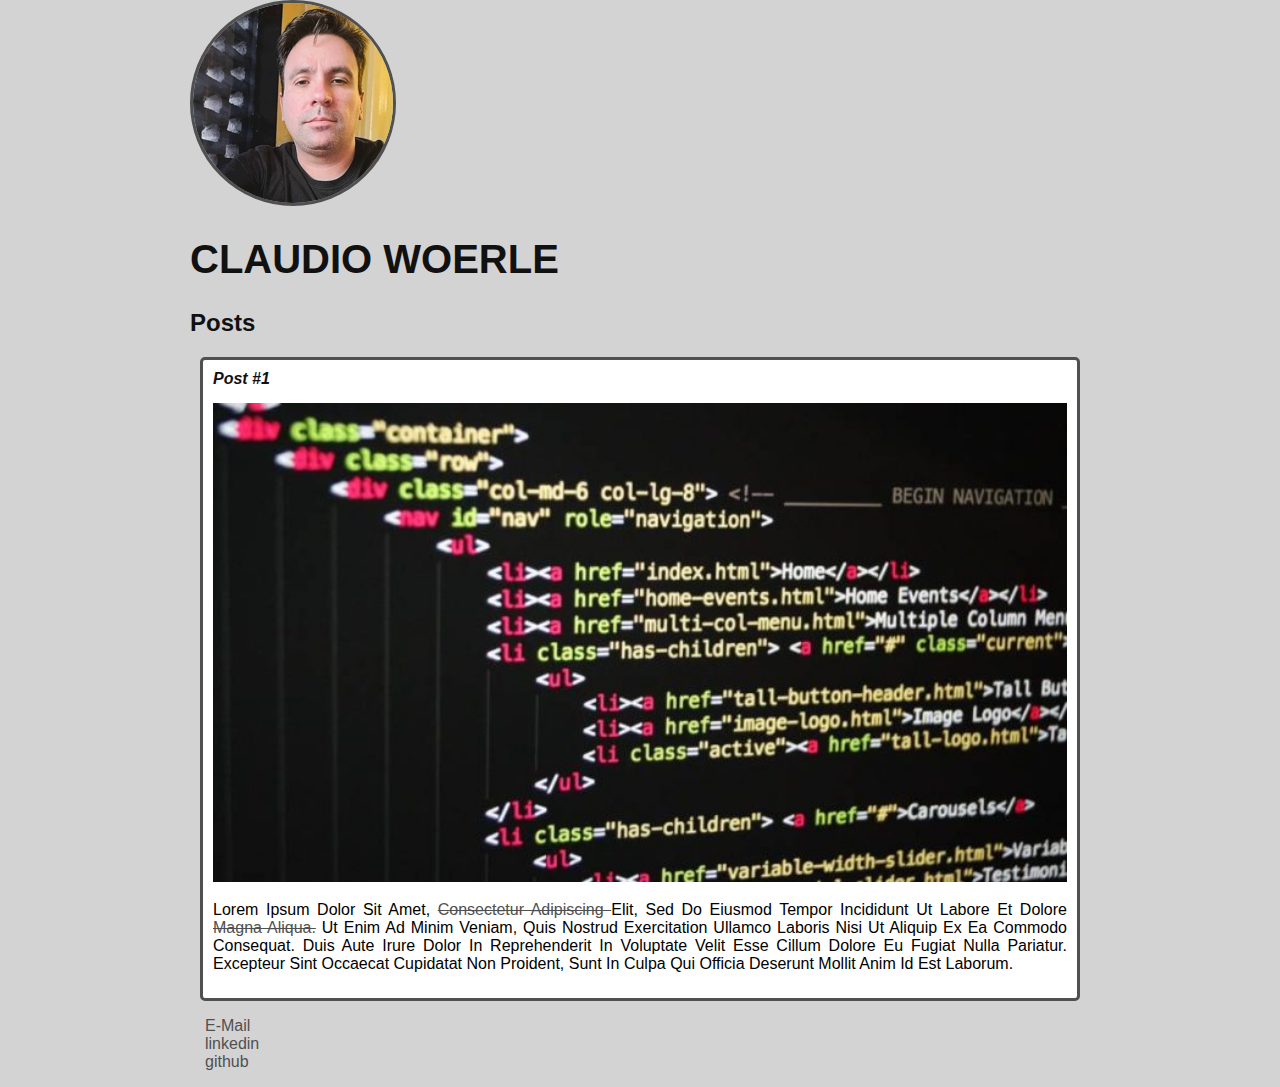
<file: introdução ao html e ccs3/index.html>
<!DOCTYPE html>
<html>
        <head>
            <meta charset="utf-8">
            <title>Claudio Woerle</title>
            <link rel="stylesheet" href="style.css">
        </head>
        <body>
            <header>
                <img src="perfil.jpg" alt="Foto rosto Claudio Woerle" class="photo">
                <h1 id="title">Claudio Woerle</h1>
            </header>
            <section>
                <header>
                    <h2 class="subtitle">Posts</h2>
                </header>
                <article class="post"> 
                <header>
                    <h3 class="post_title">Post #1</h3>
                    <img src="o_que_e_html_pixabay-700x393.jpg" alt="Editor de código html" class="post_image">
                </header>
                <p class="post_content">
                    Lorem ipsum dolor sit amet, <a href="https://www.linkedin.com/in/claudio-woerle-308132241/" target="_blank>" >consectetur adipiscing </a>  
                    elit, sed do eiusmod tempor incididunt ut labore et dolore <a href="mailto:prof.claudiow@gmail.com"
                    >magna aliqua.</a> Ut enim ad minim veniam, quis nostrud exercitation ullamco laboris nisi ut aliquip ex ea 
                    commodo consequat. Duis aute irure dolor in reprehenderit in voluptate velit esse cillum dolore eu fugiat
                     nulla pariatur. Excepteur sint occaecat cupidatat non proident, sunt in culpa qui officia deserunt mollit
                     anim id est laborum.
                </p>
            </article>
            </section>
            <footer>
                <ul class="contact_list">
                    <li>
                        <a href="mailto:prof.claudiow@gmail.com" target="_blank" >E-Mail</a>
                    </li>
                    <li>
                          <a href="https://www.linkedin.com/in/claudio-woerle-308132241/"target="_blank" >linkedin</a> 
                    </li>
                    <li>
                        <a href="https://github.com/cwoerle"target="_blank" >github</a>
                    </li>
                </ul>
            </footer>
        </body>
</html>
</file>
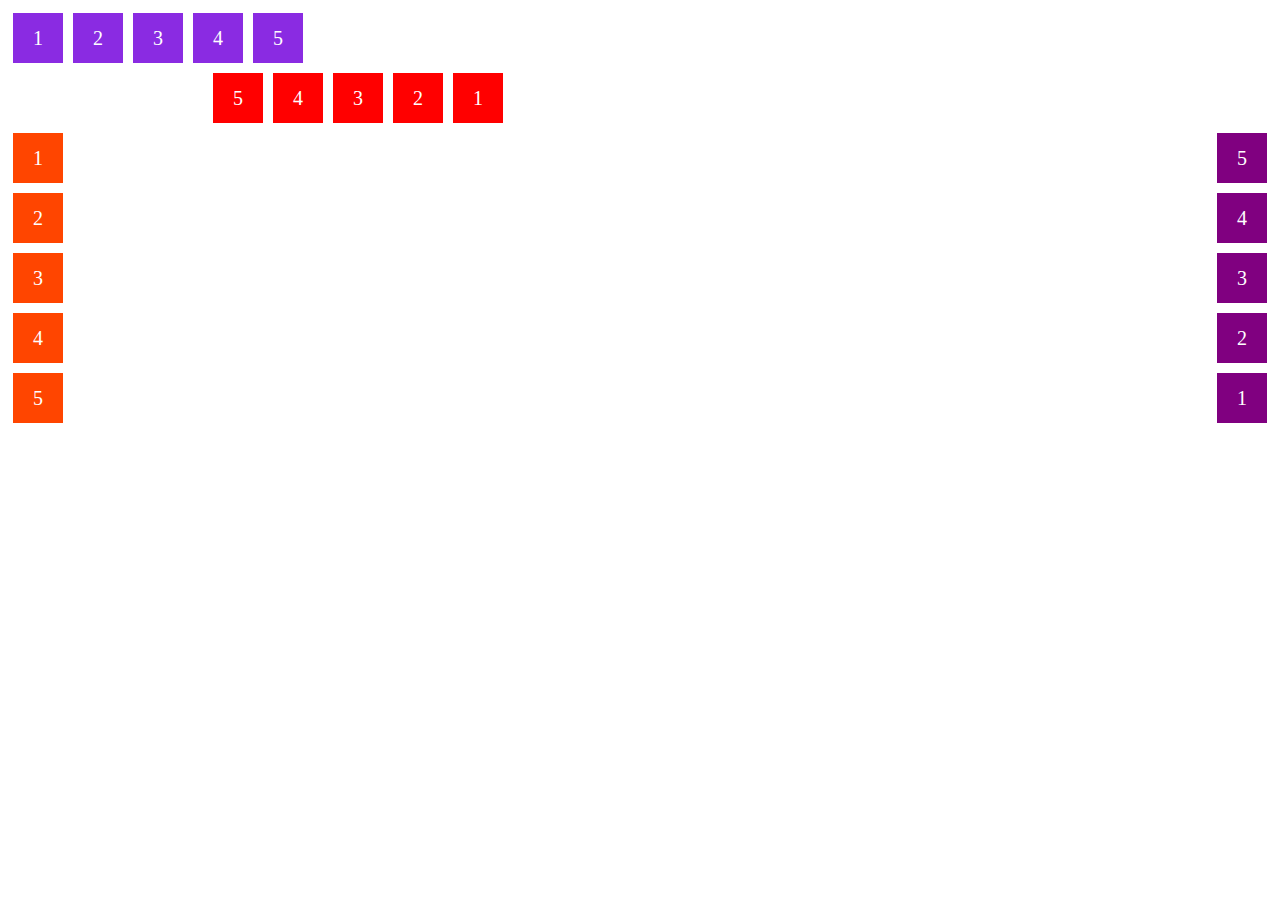
<file: Flexbox/1-flex-direction.html>
<!DOCTYPE html>
<html lang="en">
<head>
    <meta charset="UTF-8">
    <meta http-equiv="X-UA-Compatible" content="IE=edge">
    <meta name="viewport" content="width=device-width, initial-scale=1.0">
    <title>Fundamentos - Flex Direction</title>

    <style>
        .flex-container{
            margin: 0;
            padding: 0;
            display: flex;
            list-style: none;
            max-width: 500px;
        }

        .flex-item{
            background: blueviolet;
            height: 50px;
            width: 50px;
            line-height: 50px;
            font-size: 20px;
            color: white;
            text-align: center;
            margin: 5px;
        }

        .row{
            flex-direction: row;
        }
        .row-reverse{
            flex-direction: row-reverse;
          
        }

        .row-reverse li{
            background-color: red;
        }

        .column{
            float: left;
            flex-direction: column;
        }

        .column li{
            background: orangered;
        }

        .column-reverse {
            float: right;
            flex-direction: column-reverse;
        }

        .column-reverse li{
            background: purple;
        }
    </style>
</head>
<body>
    <ul class="flex-container">
        <li class="flex-item">1</li>
        <li class="flex-item">2</li>
        <li class="flex-item">3</li>
        <li class="flex-item">4</li>
        <li class="flex-item">5</li>
    </ul>

    <ul class="flex-container row-reverse">
        <li class="flex-item">1</li>
        <li class="flex-item">2</li>
        <li class="flex-item">3</li>
        <li class="flex-item">4</li>
        <li class="flex-item">5</li>
    </ul>

    <ul class="flex-container column">
        <li class="flex-item">1</li>
        <li class="flex-item">2</li>
        <li class="flex-item">3</li>
        <li class="flex-item">4</li>
        <li class="flex-item">5</li>
    </ul>

    <ul class="flex-container column-reverse">
        <li class="flex-item">1</li>
        <li class="flex-item">2</li>
        <li class="flex-item">3</li>
        <li class="flex-item">4</li>
        <li class="flex-item">5</li>
    </ul>

</body>
</html>
</file>
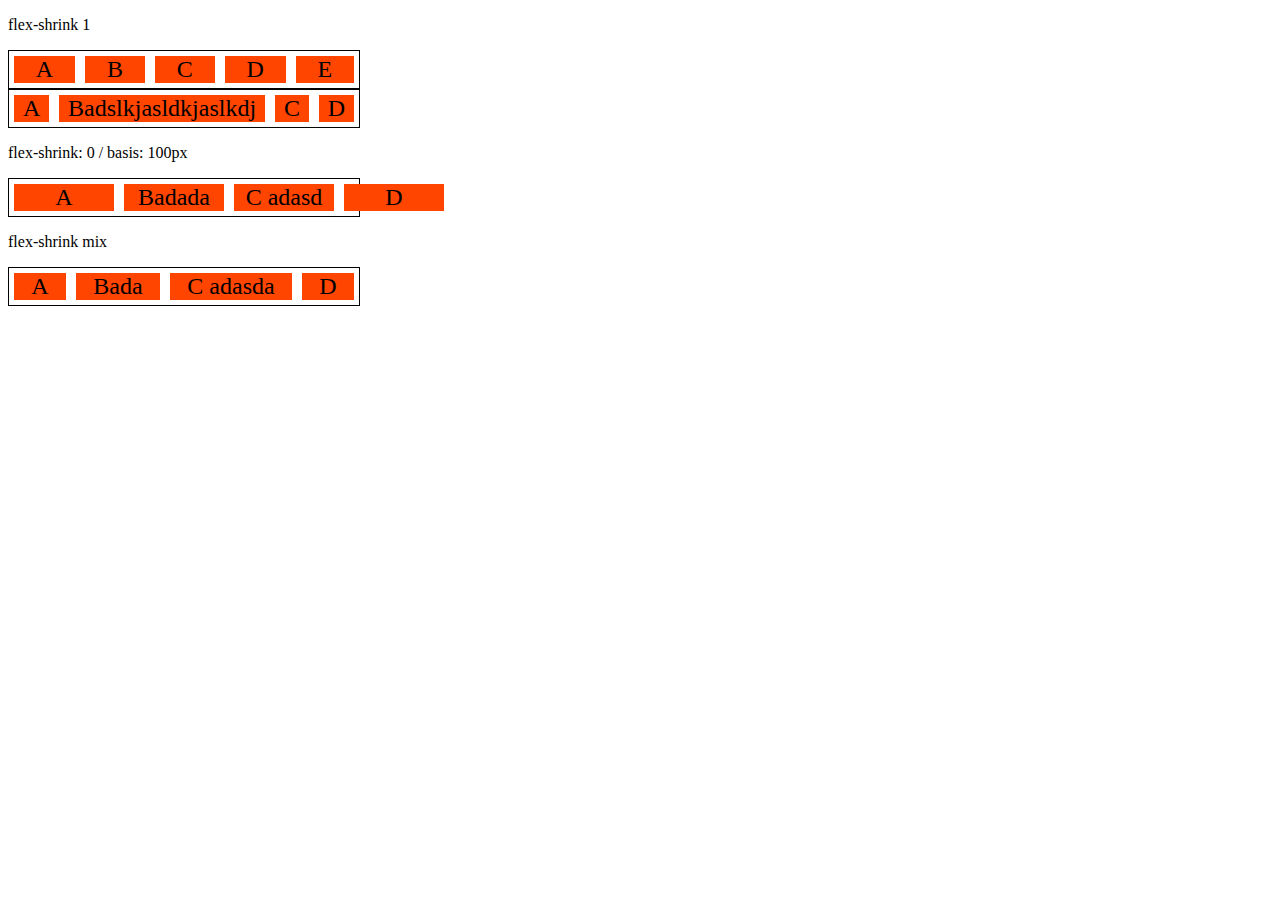
<file: Flexbox/10 - Flex-shrink.html>
<!DOCTYPE html>
<html lang="en">
<head>
    <meta charset="UTF-8">
    <meta http-equiv="X-UA-Compatible" content="IE=edge">
    <meta name="viewport" content="width=device-width, initial-scale=1.0">
    <title>Fundamentos Flex shrink</title>
<style>
    .flex-container{
        display: flex;
        border: 1px solid black;
        max-width: 350px;
    }

    .item{
        background-color: orangered;
        font-size: 24px;
        margin: 5px;
        text-align: center;

    }
    .s-0{
        flex-shrink: 0;
        flex-basis: 100px;
    }

    .S-1{
        flex-shrink: 1;

    }

    s-2{
        flex-shrink: 2;
        flex-basis: 200px;
    }
    s-3{
        flex-shrink: 3;
        flex-basis: 200px;
    }
    .fg-1{
        flex-grow: 1;

    }
</style>


</head>
<body>
    <p>flex-shrink 1</p>
    <div class="flex-container">
        <div class="item S-1 fg-1">A</div>
        <div class="item S-1 fg-1">B</div>
        <div class="item S-1 fg-1">C</div>
        <div class="item S-1 fg-1">D</div>
        <div class="item S-1 fg-1">E</div>

    </div>

     <div class="flex-container">
        <div class="item S-1 fg-1">A</div>
        <div class="item S-1 fg-1">Badslkjasldkjaslkdj </div>
        <div class="item S-1 fg-1">C</div>
        <div class="item S-1 fg-1">D</div>
     </div>

     <p>flex-shrink: 0 / basis: 100px</p>
    <div class="flex-container">
        <div class="item s-0 fg-1">A</div>
        <div class="item s-0 fg-1">Badada</div>
        <div class="item s-0 fg-1">C adasd</div>
        <div class="item s-0 fg-1">D</div>
        

    </div>

    <p>flex-shrink mix</p>
    <div class="flex-container">
        <div class="item s-1 fg-1">A</div>
        <div class="item s-2 fg-1">Bada</div>
        <div class="item s-2 fg-1">C adasda</div>
        <div class="item s-3 fg-1">D</div>
        

    </div>
 
</body>
</html>
</file>
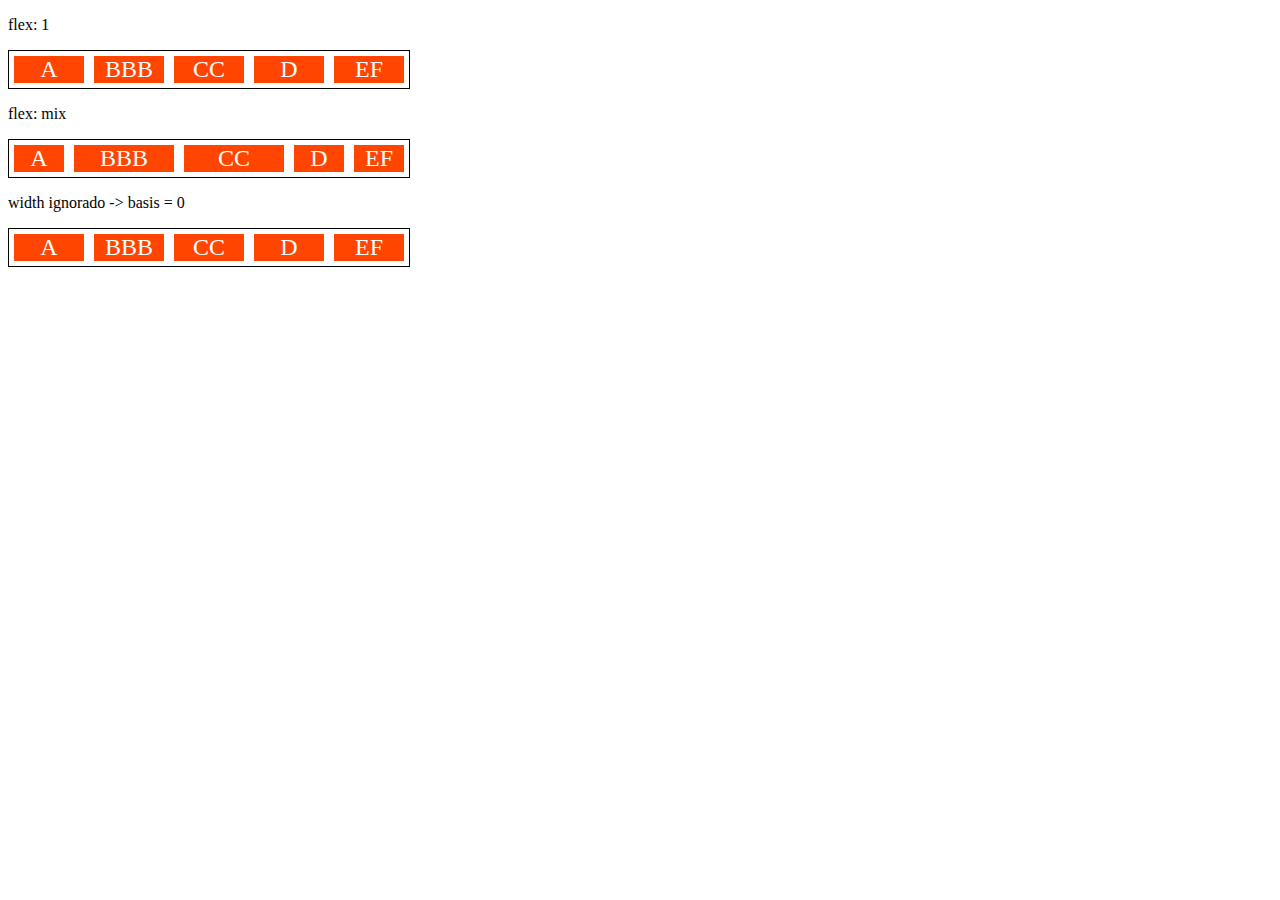
<file: Flexbox/11-flex.html>
<!DOCTYPE html>
<html lang="en">
<head>
    <meta charset="UTF-8">
    <meta http-equiv="X-UA-Compatible" content="IE=edge">
    <meta name="viewport" content="width=device-width, initial-scale=1.0">
    <title>Fundamentos - Flex </title>
</head>
<style>
     .flex-container{
        display: flex;
        border: 1px solid black;
        max-width: 400px;
        margin-bottom: 10px;
    }

    .item{
        background-color: orangered;
        font-size: 24px;
        margin: 5px;
        text-align: center;
        color: white;
    }

    .flex-1{
        flex: 1; /*grow = 1, shrink = 1, basis = 0 */
    }

    .flex-2{
        flex: 2; /*grow = 2, shrink = 1, basis = 0 */
    }

    .largura{
        width: 200px;
        min-width: none;
    }
</style>
<body>
    <p>flex: 1</p>
    <div class="flex-container">
        <div class="item flex-1">A</div>
        <div class="item flex-1">BBB</div>
        <div class="item flex-1">CC</div>
        <div class="item flex-1">D</div>
        <div class="item flex-1">EF</div>
    </div>

    <p>flex: mix</p>
    <div class="flex-container">
        <div class="item flex-1">A</div>
        <div class="item flex-2">BBB</div>
        <div class="item flex-2">CC</div>
        <div class="item flex-1">D</div>
        <div class="item flex-1">EF</div>
    </div>

    <p>width ignorado -> basis = 0</p>
    <div class="flex-container">
        <div class="item flex-1 largura">A</div>
        <div class="item flex-1 largura" >BBB</div>
        <div class="item flex-1 largura">CC</div>
        <div class="item flex-1 largura">D</div>
        <div class="item flex-1 largura">EF</div>
    </div>
</body>
</html>
</file>
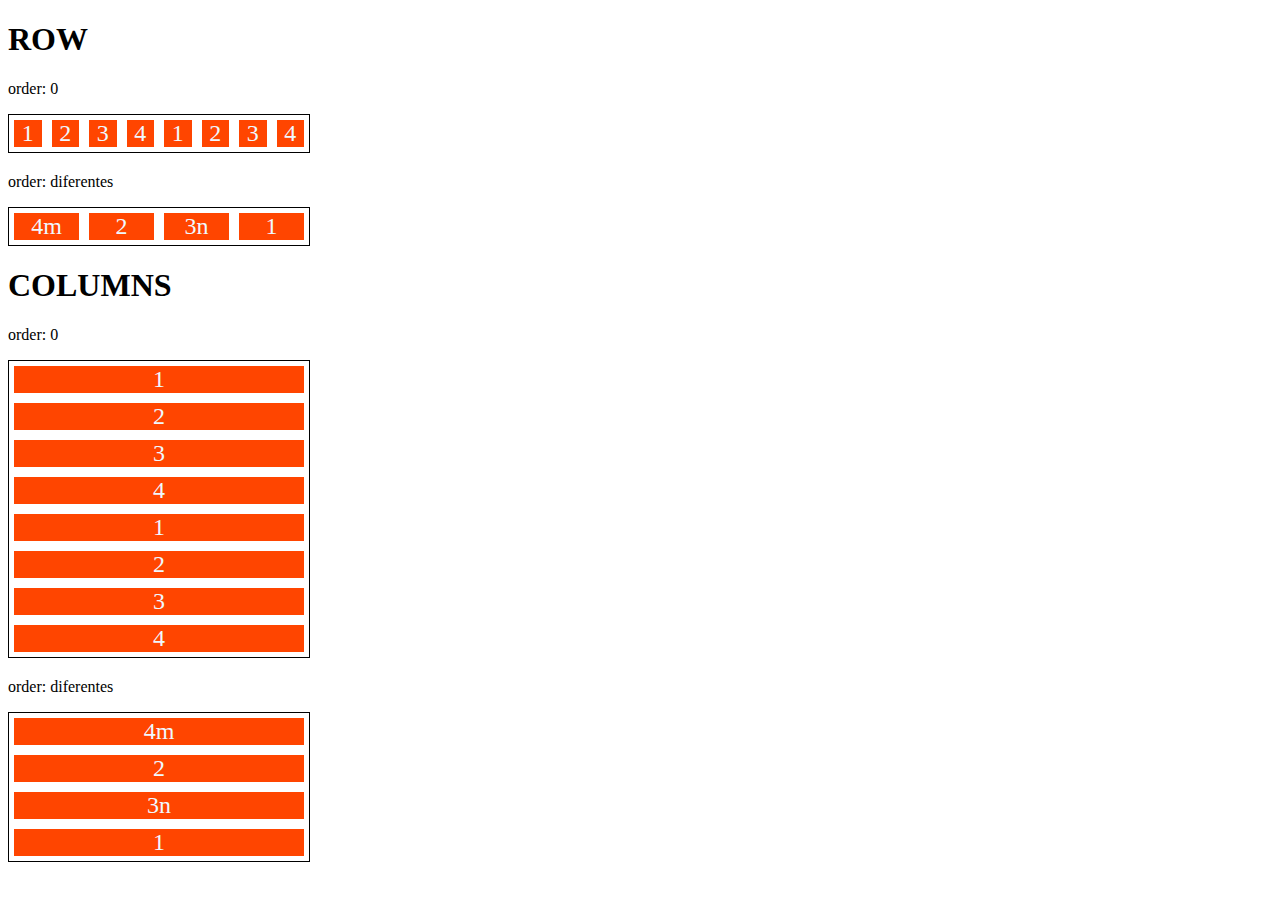
<file: Flexbox/12-order.html>
<!DOCTYPE html>
<html lang="en">
<head>
    <meta charset="UTF-8">
    <meta http-equiv="X-UA-Compatible" content="IE=edge">
    <meta name="viewport" content="width=device-width, initial-scale=1.0">
    <title>Fundamentos Order</title>

    <style>
         .flex-container{
        display: flex;
        border: 1px solid black;
        max-width: 300px;
        margin-bottom: 20px;
    }

    .item{
        flex: 1;
        background-color: orangered;
        font-size: 24px;
        margin: 5px;
        text-align: center;
        color: aliceblue;
        order: 0;
    }
    .o1{
        order: 1;
    }
    .o2{
        order: 2;
    }
    .o3{
        order: 3;
    }

    .o4{
        order: 4;
    }

    .direction{
        flex-direction: column;
    }
    </style>
</head>
<body>
    <H1>ROW</H1>
    <p>order: 0</p>
    <div class="flex-container">
        <div class="item">1</div>
        <div class="item">2</div>
        <div class="item">3</div>
        <div class="item">4</div>
        <div class="item">1</div>
        <div class="item">2</div>
        <div class="item">3</div>
        <div class="item">4</div>
        </div>

        <p>order: diferentes</p>
    <div class="flex-container">
        <div class="item o4">1</div>
        <div class="item o2">2</div>
        <div class="item o3">3n</div>
        <div class="item o1">4m</div>
        </div>
<h1>COLUMNS</h1>
        <p>order: 0</p>
        <div class="flex-container direction">
            <div class="item">1</div>
            <div class="item">2</div>
            <div class="item">3</div>
            <div class="item">4</div>
            <div class="item">1</div>
            <div class="item">2</div>
            <div class="item">3</div>
            <div class="item">4</div>
            </div>
    
            <p>order: diferentes</p>
        <div class="flex-container direction">
            <div class="item o4">1</div>
            <div class="item o2">2</div>
            <div class="item o3">3n</div>
            <div class="item o1">4m</div>
            </div>
</body>
</html>
</file>
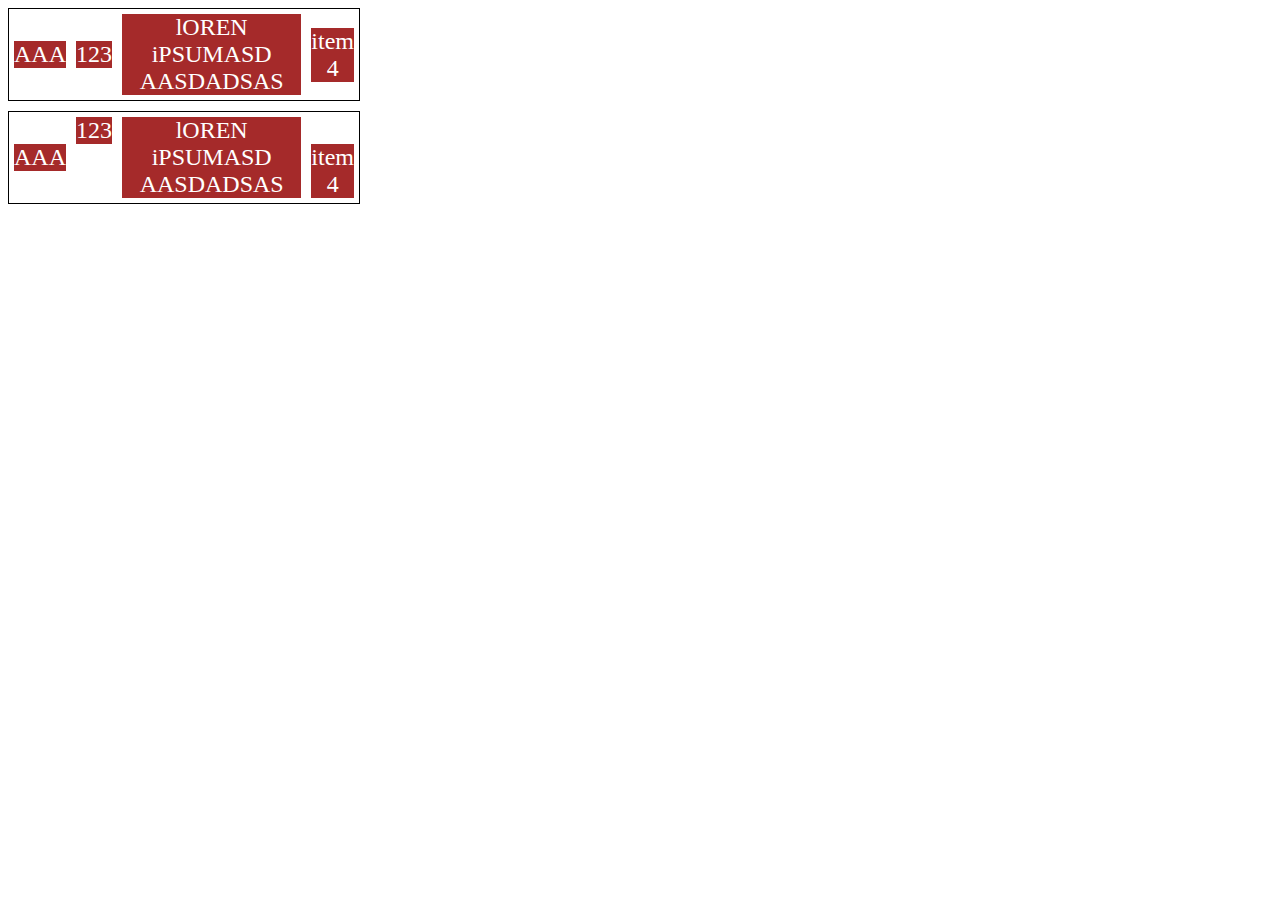
<file: Flexbox/13-align-self.html>
<!DOCTYPE html>
<html lang="en">
<head>
    <meta charset="UTF-8">
    <meta http-equiv="X-UA-Compatible" content="IE=edge">
    <meta name="viewport" content="width=device-width, initial-scale=1.0">
    <title>Fundamentos Align-self</title>

    <style>
        .flex-container{
            max-width: 350px;
            border: 1px solid black;
            margin-bottom: 10px;
            display: flex;
            /* align-items: center ; */
        }

        .align-container{
            align-items: center;
        }
        .item{
            background-color: brown;
            color: white;
            font-size: 24px;
            text-align: center;
            margin: 5px;
        }

        .center{
            align-self: center;
                }
        .start{
            align-self: flex-start;

        }
        .end{
            align-self: flex-end;
                }
        .baseline{
            align-self: baseline;

        }
        .stretch{
            align-self: stretch;

        }
        .auto{
            align-self: auto;
        }
    </style>
</head>
<body>
    <section class="flex-container align-container">
    <div class="item auto">AAA</div>
    <div class="item auto">123</div>
    <div class="item auto">lOREN iPSUMASD AASDADSAS </div>
    <div class="item auto">item 4</div>
</section>
<section class="flex-container">
    <div class="item center">AAA</div>
    <div class="item start">123</div>
    <div class="item stretch">lOREN iPSUMASD AASDADSAS </div>
    <div class="item end">item 4</div>
</section>
</body>
</html>
</file>
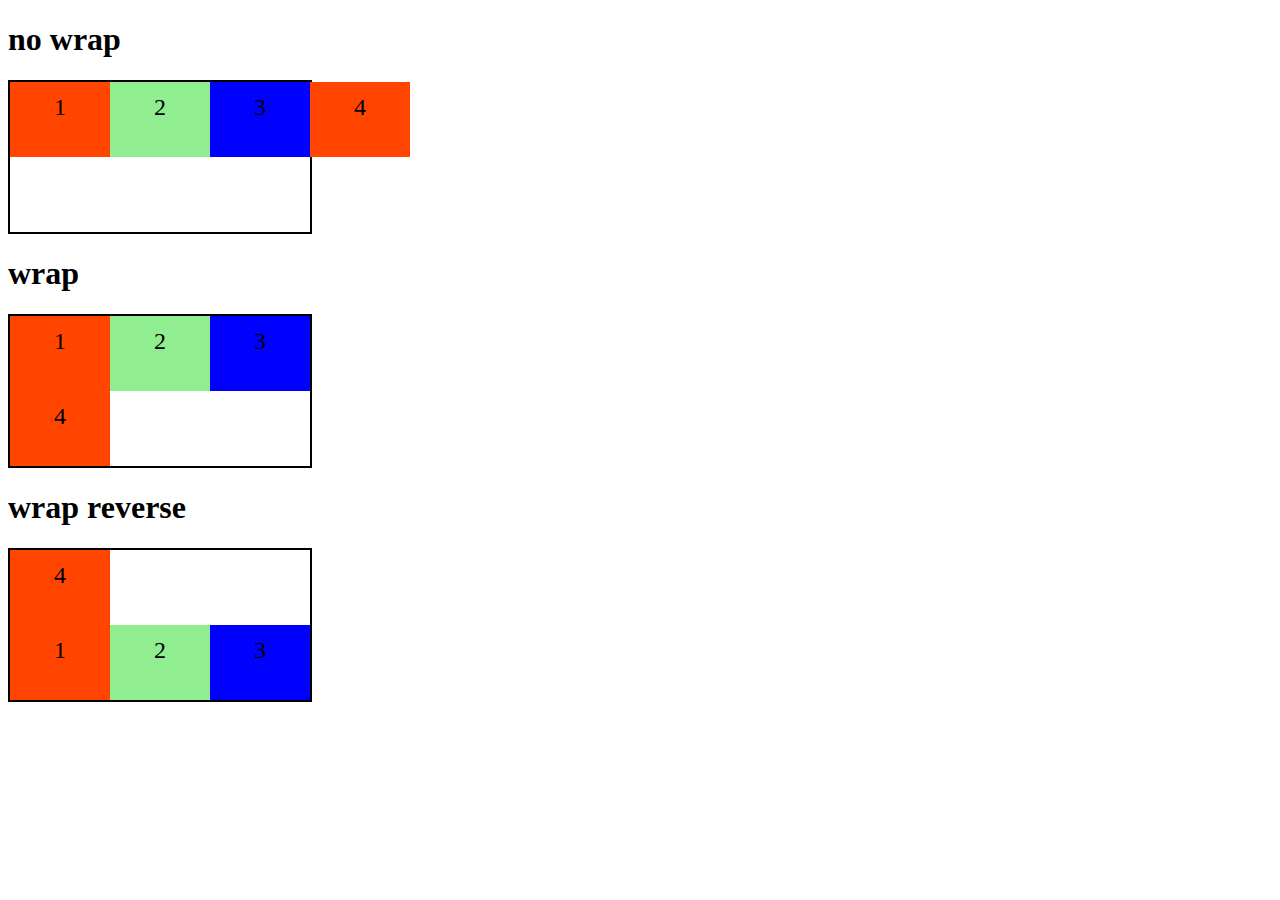
<file: Flexbox/2-flex-wrap.html>
<!DOCTYPE html>
<html lang="en">
<head>
    <meta charset="UTF-8">
    <meta http-equiv="X-UA-Compatible" content="IE=edge">
    <meta name="viewport" content="width=device-width, initial-scale=1.0">
    <title>Fundamentos - flex wrap</title>

<style>
    .flex-container{
        display: flex;
        height: 150px;
       border: 2px solid black;
        max-width: 300px;
    }
    .item{
        font-size: 24px;
        height: 50%;
        text-align: center;
        min-width: 100px;
        line-height: 50px;
    }
    .nowrap{
        flex-wrap: nowrap;
    }

.blue{
    background: blue;

}
.green{
    background: lightgreen;
}
.orange{
    background: orangered;
}

.wrap{
    flex-wrap: wrap;
}

.wrap-reverse{
    flex-wrap: wrap-reverse;
}
</style>


</head>
<body>
    <h1>no wrap</h1>

    <div class="flex-container nowrap">
        <div class="item orange">1</div>
        <div class="item green">2</div>
        <div class="item blue">3</div>
        <div class="item orange">4</div>


    </div>

    <h1>wrap</h1>

    <div class="flex-container wrap">
        <div class="item orange">1</div>
        <div class="item green">2</div>
        <div class="item blue">3</div>
        <div class="item orange">4</div>


    </div>

    <h1>wrap reverse</h1>

    <div class="flex-container wrap-reverse">
        <div class="item orange">1</div>
        <div class="item green">2</div>
        <div class="item blue">3</div>
        <div class="item orange">4</div>


    </div>

</body>
</html>
</file>
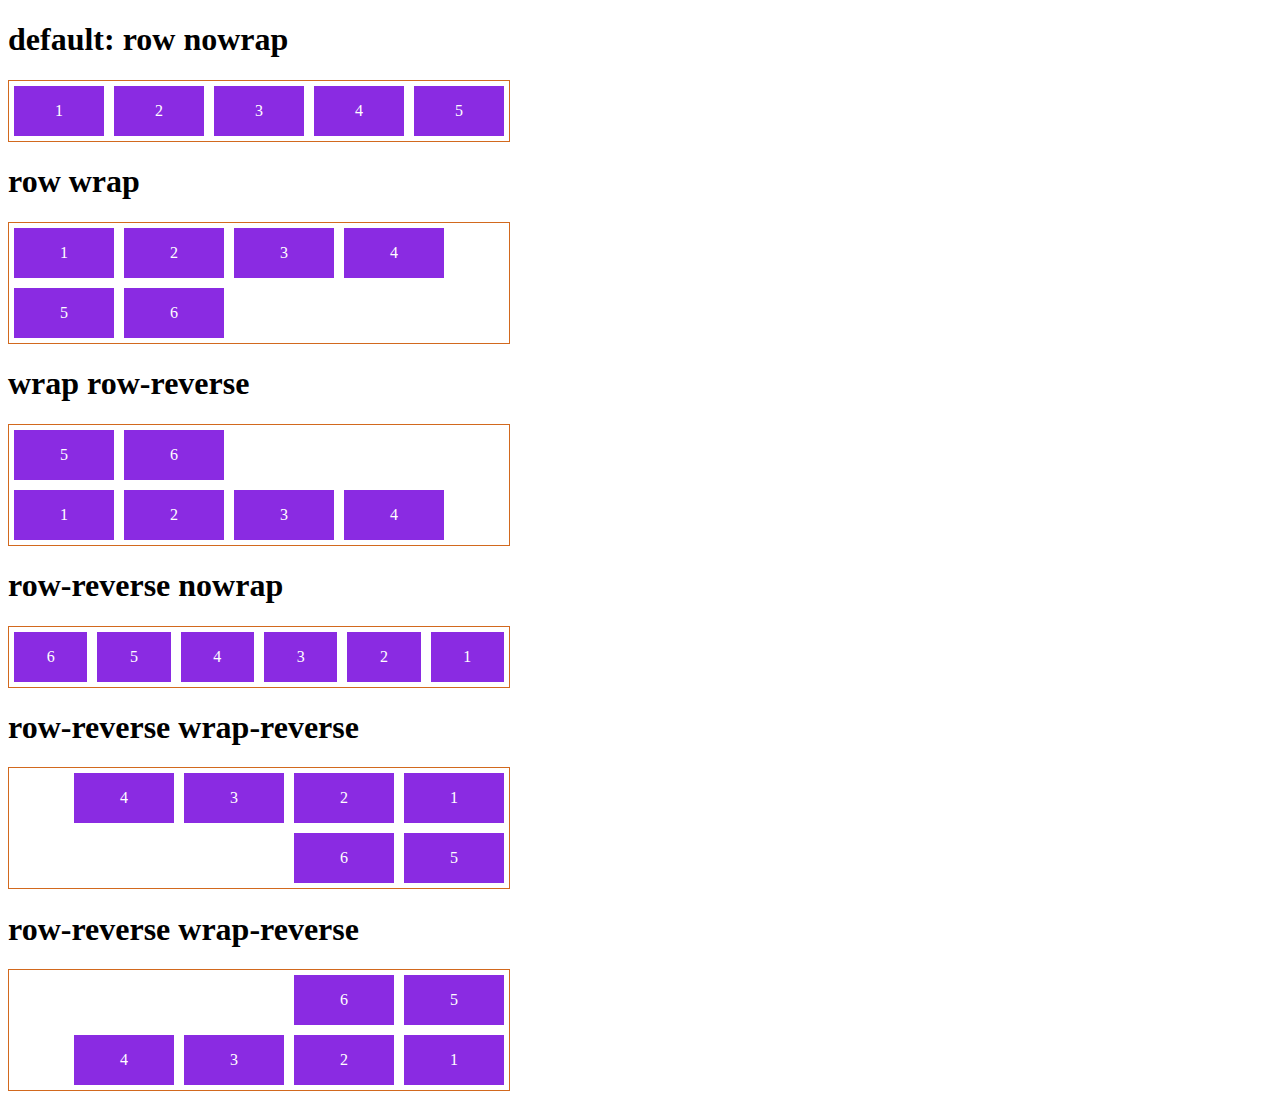
<file: Flexbox/3-flex-flow.html>
<!DOCTYPE html>
<html lang="en">
<head>
    <meta charset="UTF-8">
    <meta http-equiv="X-UA-Compatible" content="IE=edge">
    <meta name="viewport" content="width=device-width, initial-scale=1.0">
    <title>flex Flow aula 3</title>
<style>
.flex-container{
    display: flex;
    flex-flow: row nowrap;
    border: 1px solid chocolate;
    max-width: 500px;
    margin-bottom: 10px;
    max-height: 200px;
}

.item{
    background-color: blueviolet;
    margin: 5px;
    color: white;
    text-align: center;
    width: 100px;
    height: 50px;
    line-height: 50px;
}

.default{
   flex-flow: row nowrap; <!-- mantém os itens em uma mesma linha ajustando ao container-->
}

.wrap{
    flex-flow: row wrap; <!-- wrap quebra em linhas os itens do container-->
}

.wrap-reverse{
    flex-flow: row wrap-reverse; <!-- Quebra em linhas ajustando em ordem inversa -->
}

.r-nowrap{
    flex-flow: row-reverse nowrap; <!-- ordem inversa alinhado a direita na mesma linha-->
}

.r-wrap{
    flex-flow: row-reverse wrap; <!-- alinhado a direita em ordem da direita para esquerda e de cima para baixo-->
}

.rr-wrap{
    flex-flow: row-reverse wrap-reverse; <!-- alinhado a direita em ordem da direita para esquerda e debaixo para cima-->
}


</style>
</head>
<body>
    <h1>default: row nowrap</h1>

    <div class="flex-container default">
        <div class="item">1</div>
        <div class="item">2</div>
        <div class="item">3</div>
        <div class="item">4</div>
        <div class="item">5</div>

    </div>    

    <h1> row wrap</h1>

    <div class="flex-container wrap">
        <div class="item">1</div>
        <div class="item">2</div>
        <div class="item">3</div>
        <div class="item">4</div>
        <div class="item">5</div>
        <div class="item">6</div>

    </div>    

    <h1>wrap row-reverse</h1>

    <div class="flex-container column wrap-reverse">
        <div class="item">1</div>
        <div class="item">2</div>
        <div class="item">3</div>
        <div class="item">4</div>
        <div class="item">5</div>
        <div class="item">6</div>

    </div>  

    <h1> row-reverse nowrap</h1>
    <div class="flex-container r-nowrap">
        <div class="item">1</div>
        <div class="item">2</div>
        <div class="item">3</div>
        <div class="item">4</div>
        <div class="item">5</div>
        <div class="item">6</div>

    </div>  

    <h1> row-reverse wrap-reverse</h1>
    <div class="flex-container r-wrap">
        <div class="item">1</div>
        <div class="item">2</div>
        <div class="item">3</div>
        <div class="item">4</div>
        <div class="item">5</div>
        <div class="item">6</div>

    </div>  

    <h1> row-reverse wrap-reverse</h1>
    <div class="flex-container rr-wrap">
        <div class="item">1</div>
        <div class="item">2</div>
        <div class="item">3</div>
        <div class="item">4</div>
        <div class="item">5</div>
        <div class="item">6</div>

    </div>  

 
</body>
</html>
</file>
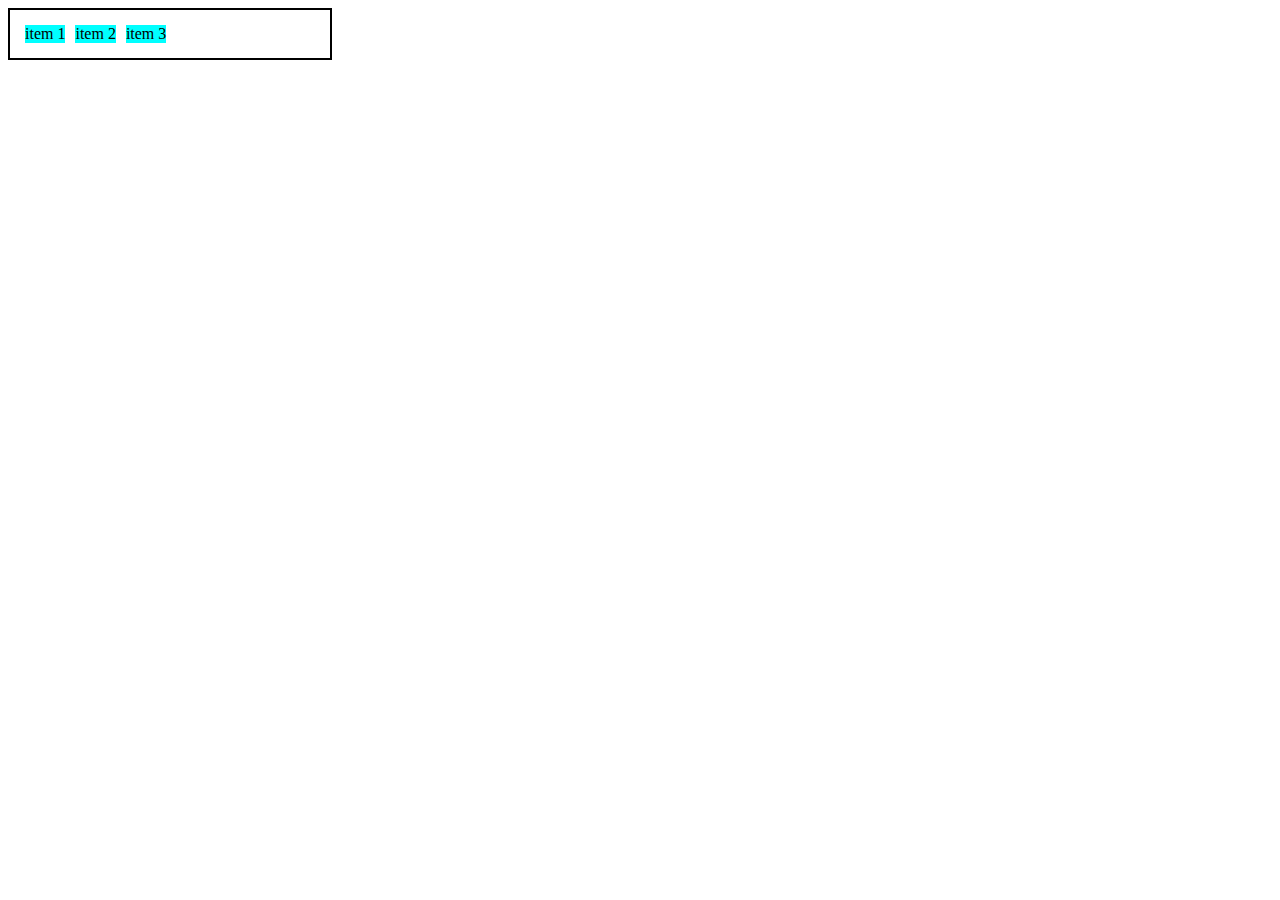
<file: Flexbox/4 - display-flex.html>
<!DOCTYPE html>
<html lang="en">
<head>
    <meta charset="UTF-8">
    <meta http-equiv="X-UA-Compatible" content="IE=edge">
    <meta name="viewport" content="width=device-width, initial-scale=1.0">
    <title>Fundamentos - Display Flex</title>
    <style>
        .flex{
            max-width: 300px;
            padding: 10px;
            border: 2px solid black;
            display: flex;
        }

        .item{
            background-color: aqua;
            margin: 5px;
        }
    </style>
</head>
<body>
    <div class="flex">
        <div class="item">item 1</div>
        <div class="item">item 2</div>
        <div class="item">item 3</div>
    </div>
</body>
</html>
</file>
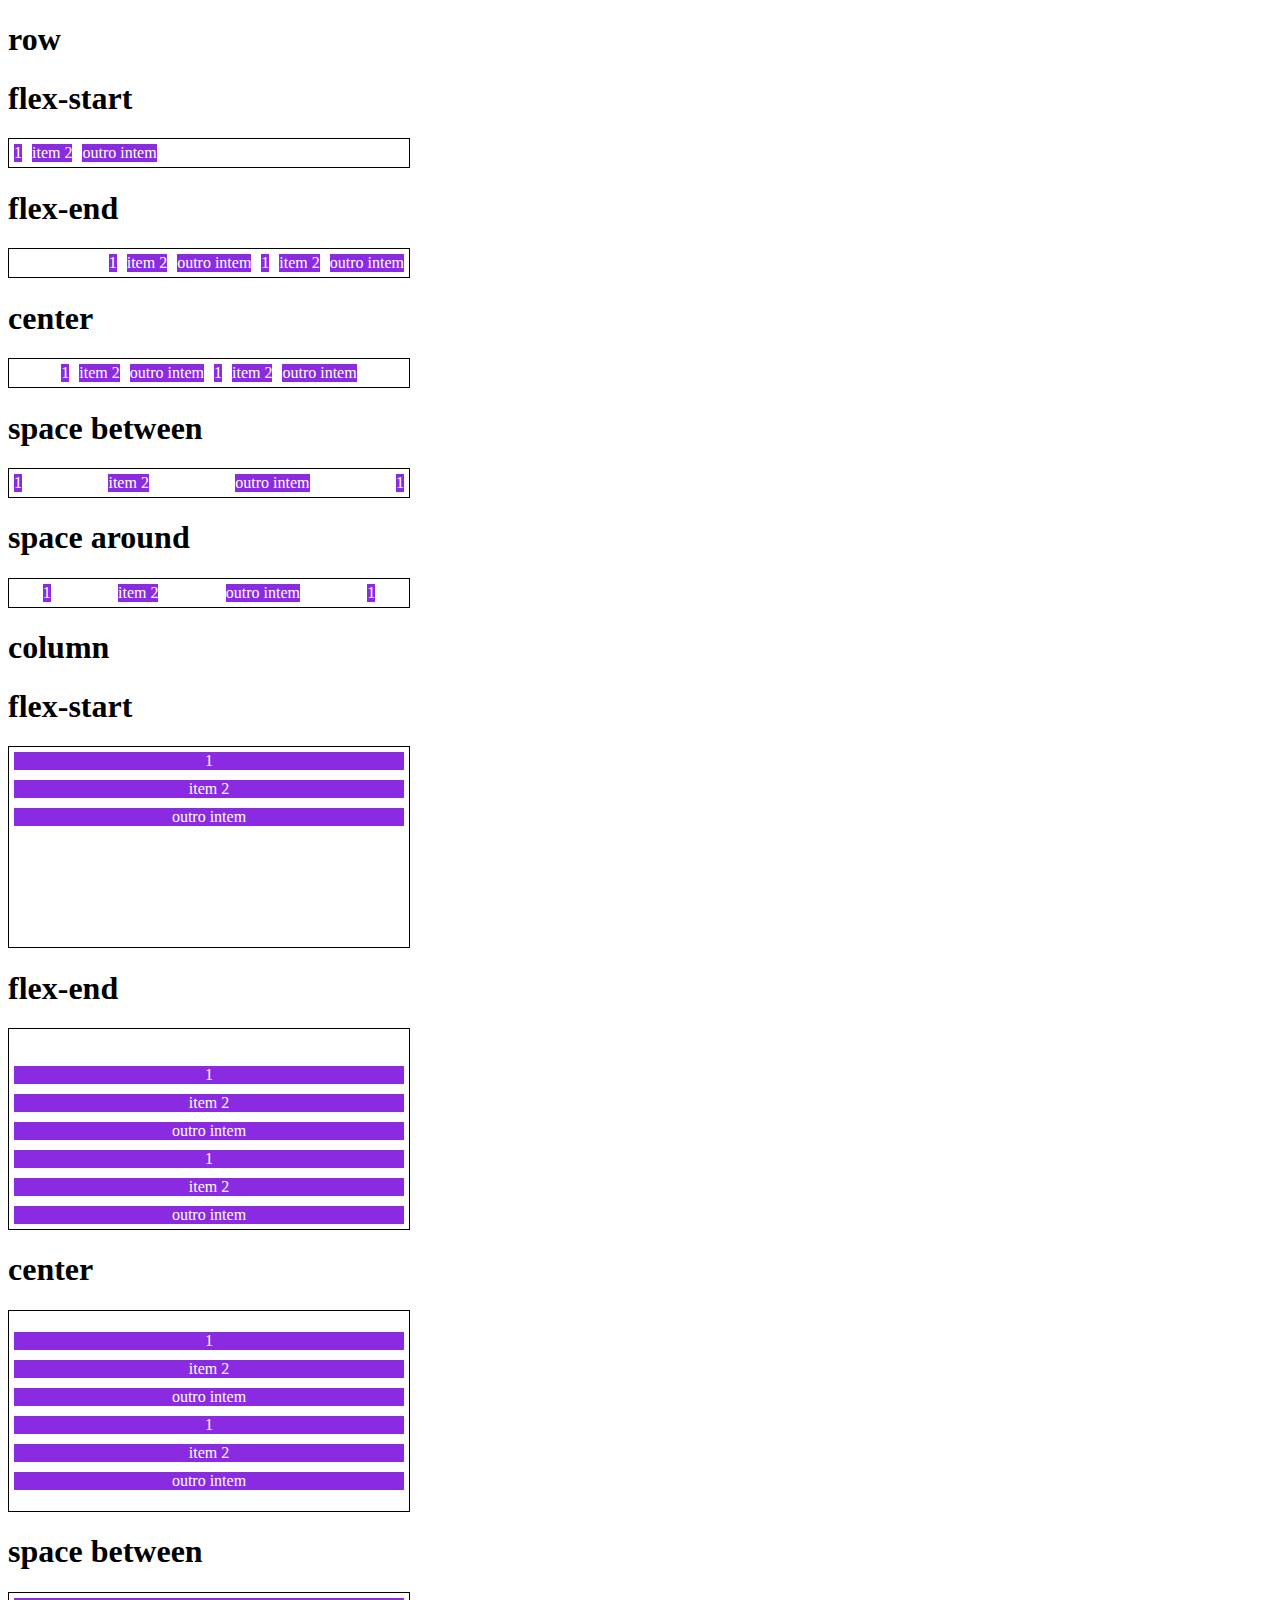
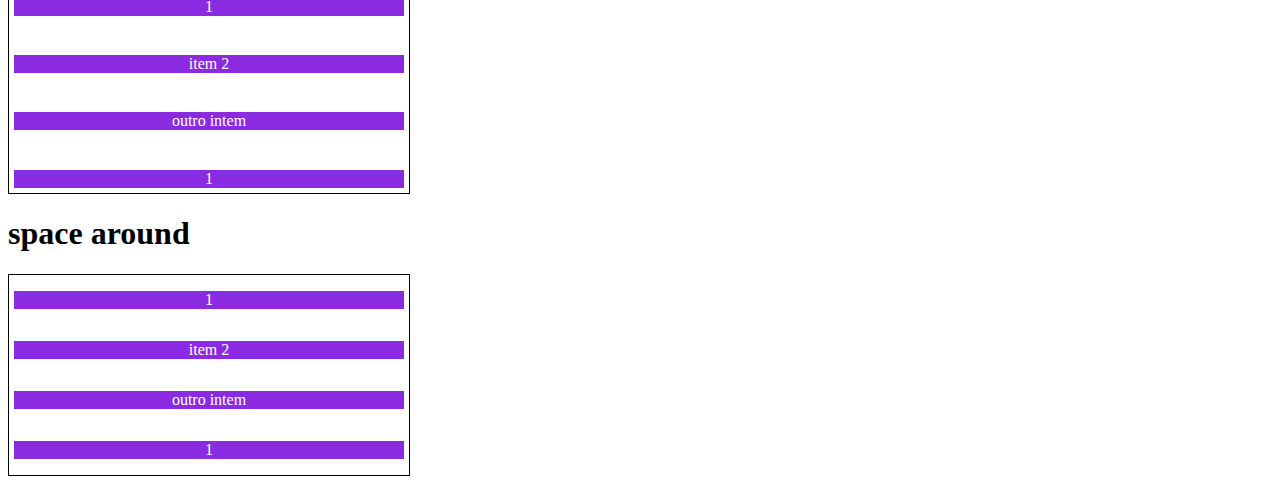
<file: Flexbox/5-justify-content.html>
<!DOCTYPE html>
<html lang="pt">
<head>
    <meta charset="UTF-8">
    <meta http-equiv="X-UA-Compatible" content="IE=edge">
    <meta name="viewport" content="width=device-width, initial-scale=1.0">
    <title>Fundamentos 4 - Justify content</title>
<style>
    .container{
        max-width: 400px;
        border: 1px solid black;
        margin: 0;
        display: flex;
        margin-bottom: 10px;
    }
    
    .item{
        background-color: blueviolet;
        margin: 5px;
        text-align: center;
        color: white;
    }

    .flex-start{
        justify-content: flex-start;
    }

    .flex-end{
        justify-content: flex-end;
    }

    .center{
        justify-content: center;
    }

    .space-between{
        justify-content: space-between;
    }

    .space-around{
        justify-content:space-around;
    }

    .column{
        flex-direction: column;
        min-height: 200px;
 
    }
</style>


</head>
<body>
    <h1>row</h1>
    <h1> flex-start</h1>
    <section class="container flex-start">
        <div class="item">1</div>
        <div class="item">item 2</div>
        <div class="item">outro intem </div>
    </section>
<h1>flex-end</h1>
    <section class="container flex-end">
        <div class="item">1</div>
        <div class="item">item 2</div>
        <div class="item">outro intem </div>
        <div class="item">1</div>
        <div class="item">item 2</div>
        <div class="item">outro intem </div>
    </section>

    <h1>center</h1>
    <section class="container center">
        <div class="item">1</div>
        <div class="item">item 2</div>
        <div class="item">outro intem </div>
        <div class="item">1</div>
        <div class="item">item 2</div>
        <div class="item">outro intem </div>
    </section>

    <h1>space between</h1>
    <section class="container space-between">
        <div class="item">1</div>
        <div class="item">item 2</div>
        <div class="item">outro intem </div>
        <div class="item">1</div>
      
    </section>
    
    <h1>space around</h1>
    <section class="container space-around">
        <div class="item">1</div>
        <div class="item">item 2</div>
        <div class="item">outro intem </div>
        <div class="item">1</div>
    
    </section>

    <h1>column</h1>
    
    <h1> flex-start</h1>
    <section class="container flex-start column">
        <div class="item">1</div>
        <div class="item">item 2</div>
        <div class="item">outro intem </div>
    </section>
<h1>flex-end</h1>
    <section class="container flex-end column">
        <div class="item">1</div>
        <div class="item">item 2</div>
        <div class="item">outro intem </div>
        <div class="item">1</div>
        <div class="item">item 2</div>
        <div class="item">outro intem </div>
    </section>

    <h1>center</h1>
    <section class="container center column">
        <div class="item">1</div>
        <div class="item">item 2</div>
        <div class="item">outro intem </div>
        <div class="item">1</div>
        <div class="item">item 2</div>
        <div class="item">outro intem </div>
    </section>

    <h1>space between</h1>
    <section class="container space-between column">
        <div class="item">1</div>
        <div class="item">item 2</div>
        <div class="item">outro intem </div>
        <div class="item">1</div>
      
    </section>
    
    <h1>space around</h1>
    <section class="container space-around column">
        <div class="item">1</div>
        <div class="item">item 2</div>
        <div class="item">outro intem </div>
        <div class="item">1</div>
    
    </section>

</body>
</html>
</file>
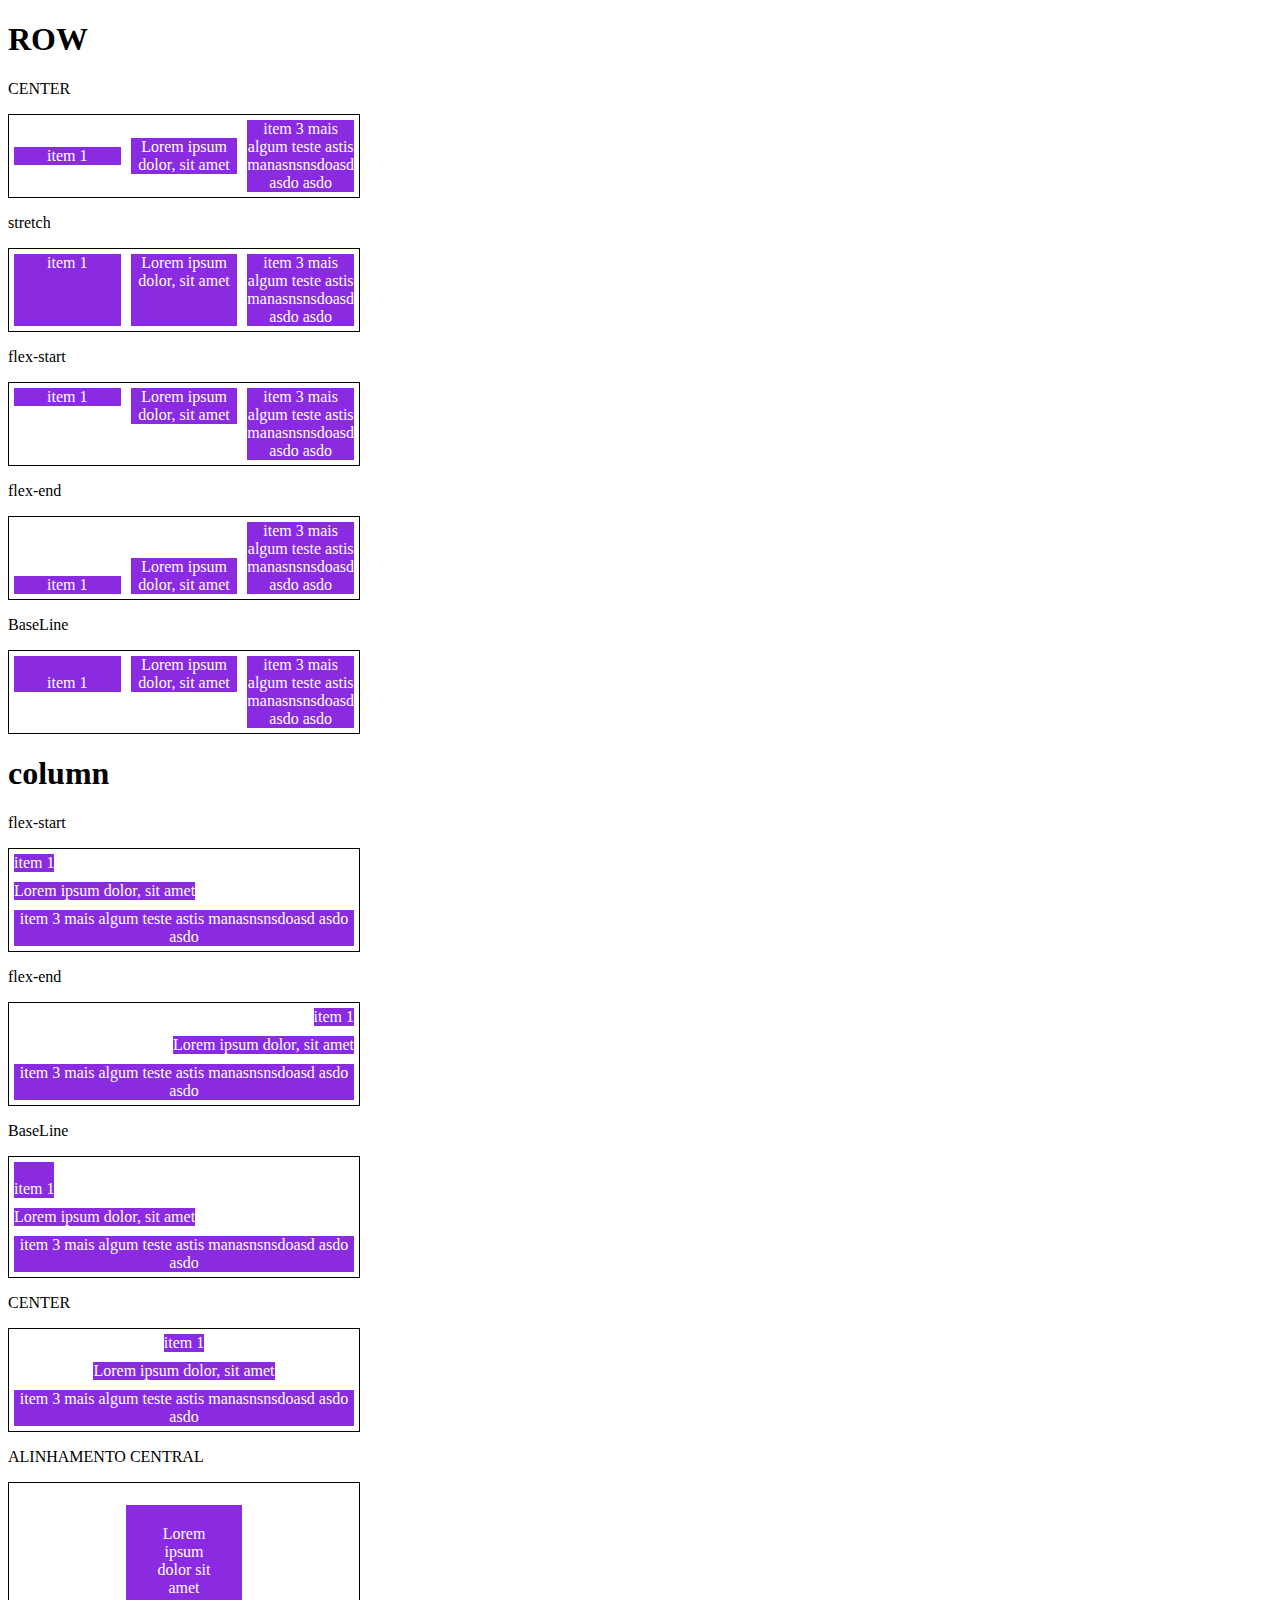
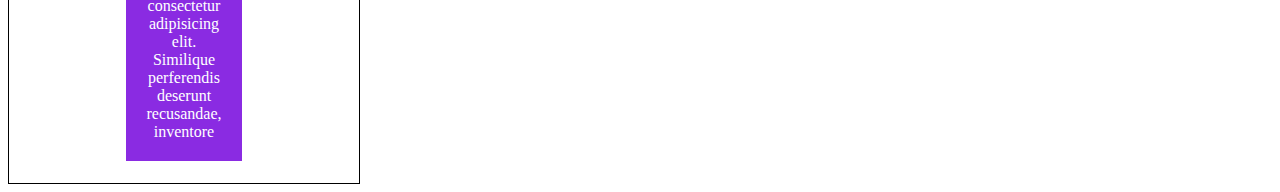
<file: Flexbox/6 - align-itens.html>
<!DOCTYPE html>
<html lang="en">
<head>
    <meta charset="UTF-8">
    <meta http-equiv="X-UA-Compatible" content="IE=edge">
    <meta name="viewport" content="width=device-width, initial-scale=1.0">
    <title>5 - fundamentos align items</title>

    <style>
        .container{
            max-width: 350px;
            border: 1px solid black;
            display: flex;
        }
        
        .flex{
            flex: 1;
        }

        .item{
            background-color: blueviolet;
            margin: 5px;
            color: white;
            text-align: center;
            flex: 1;
        }

        .center{
            align-items: center;
        }

        .stretch{
            align-items: stretch;
        }

        .start{
            align-items: flex-start;
        }

        .end{
            align-items: flex-end;
        }

        .baseline{
            align-items: baseLine;
        }

        .column{
            flex-direction: column;
        }

        .central{
            height: 300px;
            justify-content: center;
            align-items: center;
        }

        .central .item{
            flex: 0;
            padding: 20px;
        }

    </style>
</head>
<body>
    <h1>ROW</h1>
    <p>CENTER</p>
    <section class="container center flex">
   <div class="item">item 1</div>
   <div class="item">Lorem ipsum dolor, sit amet </div>
   <div class="item">item 3 mais algum teste astis manasnsnsdoasd asdo asdo </div>
</section>

<p>stretch</p>
<section class="container  stretch">
<div class="item">item 1</div>
<div class="item">Lorem ipsum dolor, sit amet </div>
<div class="item">item 3 mais algum teste astis manasnsnsdoasd asdo asdo </div>
</section>

<p>flex-start</p>
<section class="container  start">
<div class="item">item 1</div>
<div class="item">Lorem ipsum dolor, sit amet </div>
<div class="item">item 3 mais algum teste astis manasnsnsdoasd asdo asdo </div>
</section>

<p>flex-end</p>
<section class="container  end">
<div class="item">item 1</div>
<div class="item">Lorem ipsum dolor, sit amet </div>
<div class="item">item 3 mais algum teste astis manasnsnsdoasd asdo asdo </div>
</section>

<p>BaseLine</p>
<section class="container  baseline">
<div class="item"><br>item 1</div>
<div class="item">Lorem ipsum dolor, sit amet </div>
<div class="item">item 3 mais algum teste astis manasnsnsdoasd asdo asdo </div>
</section>

<h1>column</h1>



<p>flex-start</p>
<section class="container  start column">
<div class="item">item 1</div>
<div class="item">Lorem ipsum dolor, sit amet </div>
<div class="item">item 3 mais algum teste astis manasnsnsdoasd asdo asdo </div>
</section>

<p>flex-end</p>
<section class="container  end column">
<div class="item">item 1</div>
<div class="item">Lorem ipsum dolor, sit amet </div>
<div class="item">item 3 mais algum teste astis manasnsnsdoasd asdo asdo </div>
</section>

<p>BaseLine</p>
<section class="container  baseline column">
<div class="item"><br>item 1</div>
<div class="item">Lorem ipsum dolor, sit amet </div>
<div class="item">item 3 mais algum teste astis manasnsnsdoasd asdo asdo </div>
</section>

<p>CENTER</p>
<section class="container center column">
<div class="item">item 1</div>
<div class="item">Lorem ipsum dolor, sit amet </div>
<div class="item">item 3 mais algum teste astis manasnsnsdoasd asdo asdo </div>
</section>

<p>ALINHAMENTO CENTRAL</p>
<section class="container central center">
<div class="item">Lorem ipsum dolor sit amet consectetur adipisicing elit. Similique perferendis deserunt recusandae, inventore</div>


</section>

</body>
</html>
</file>
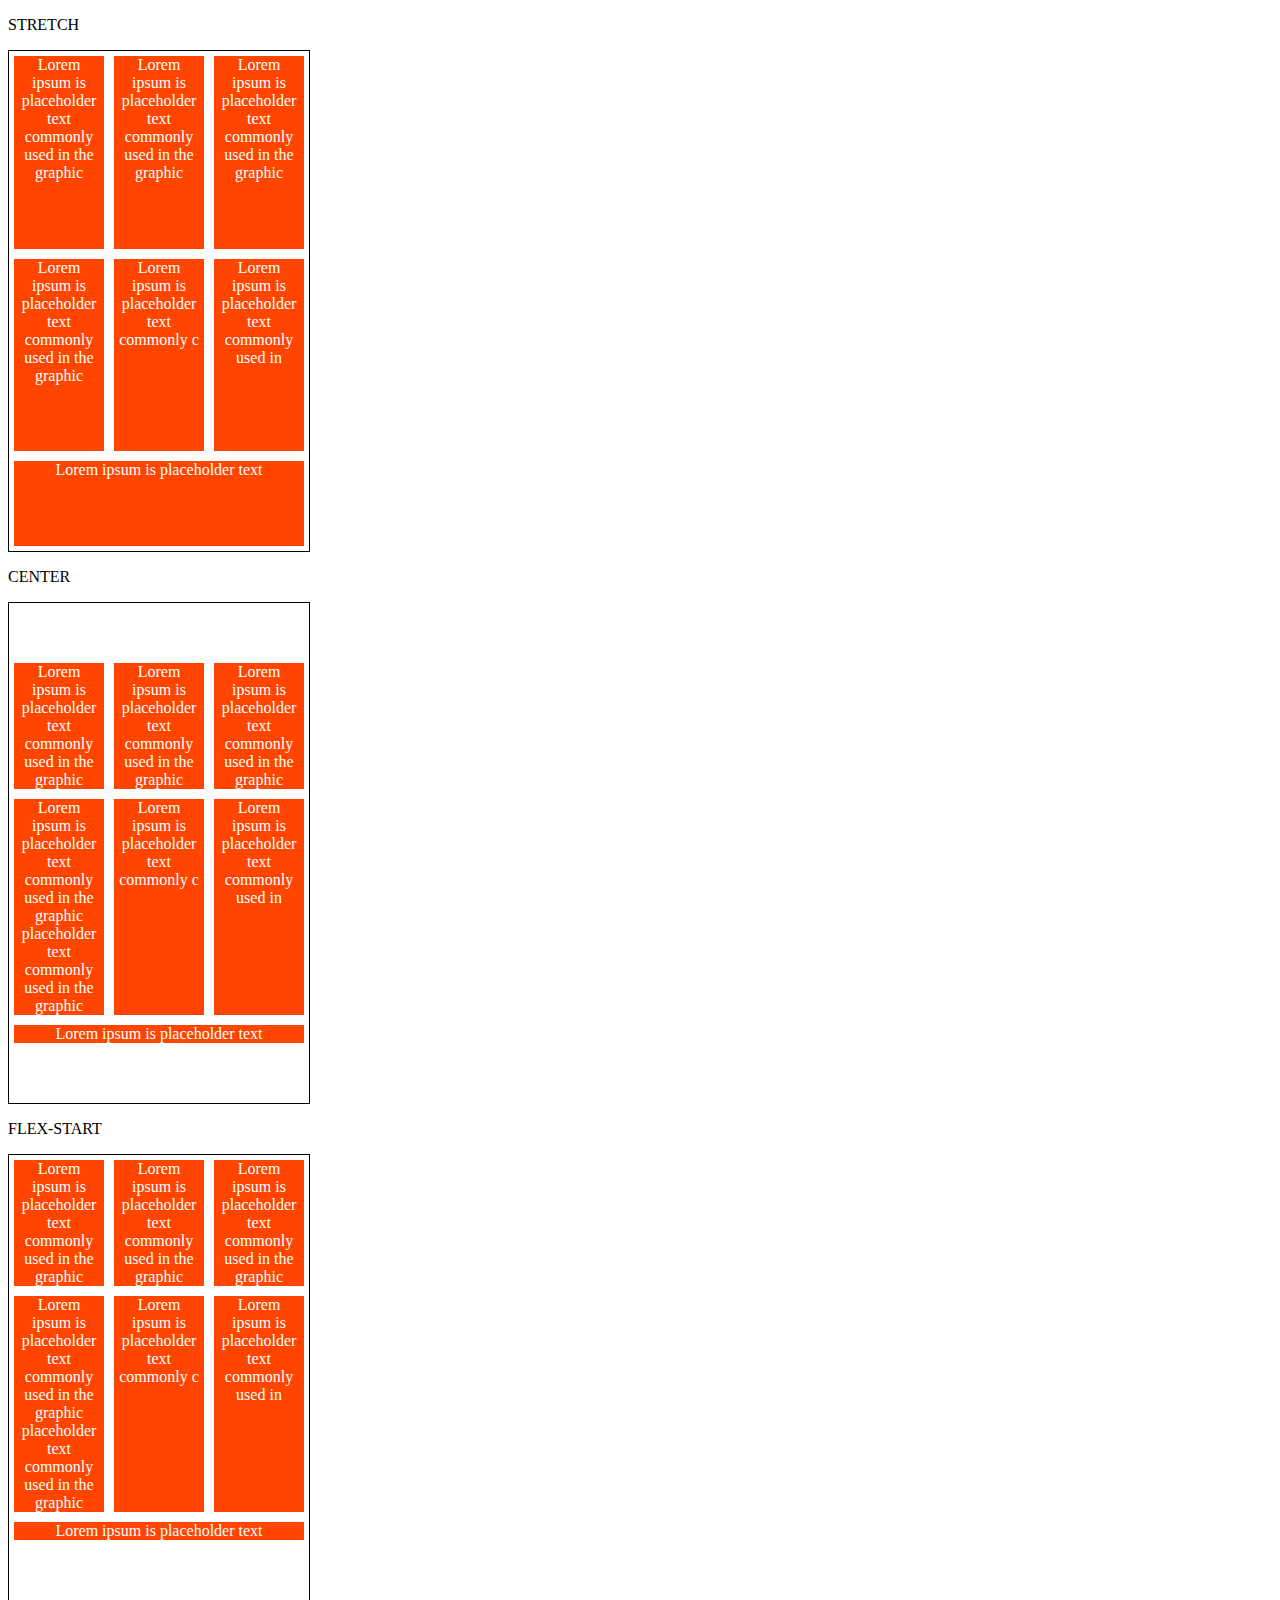
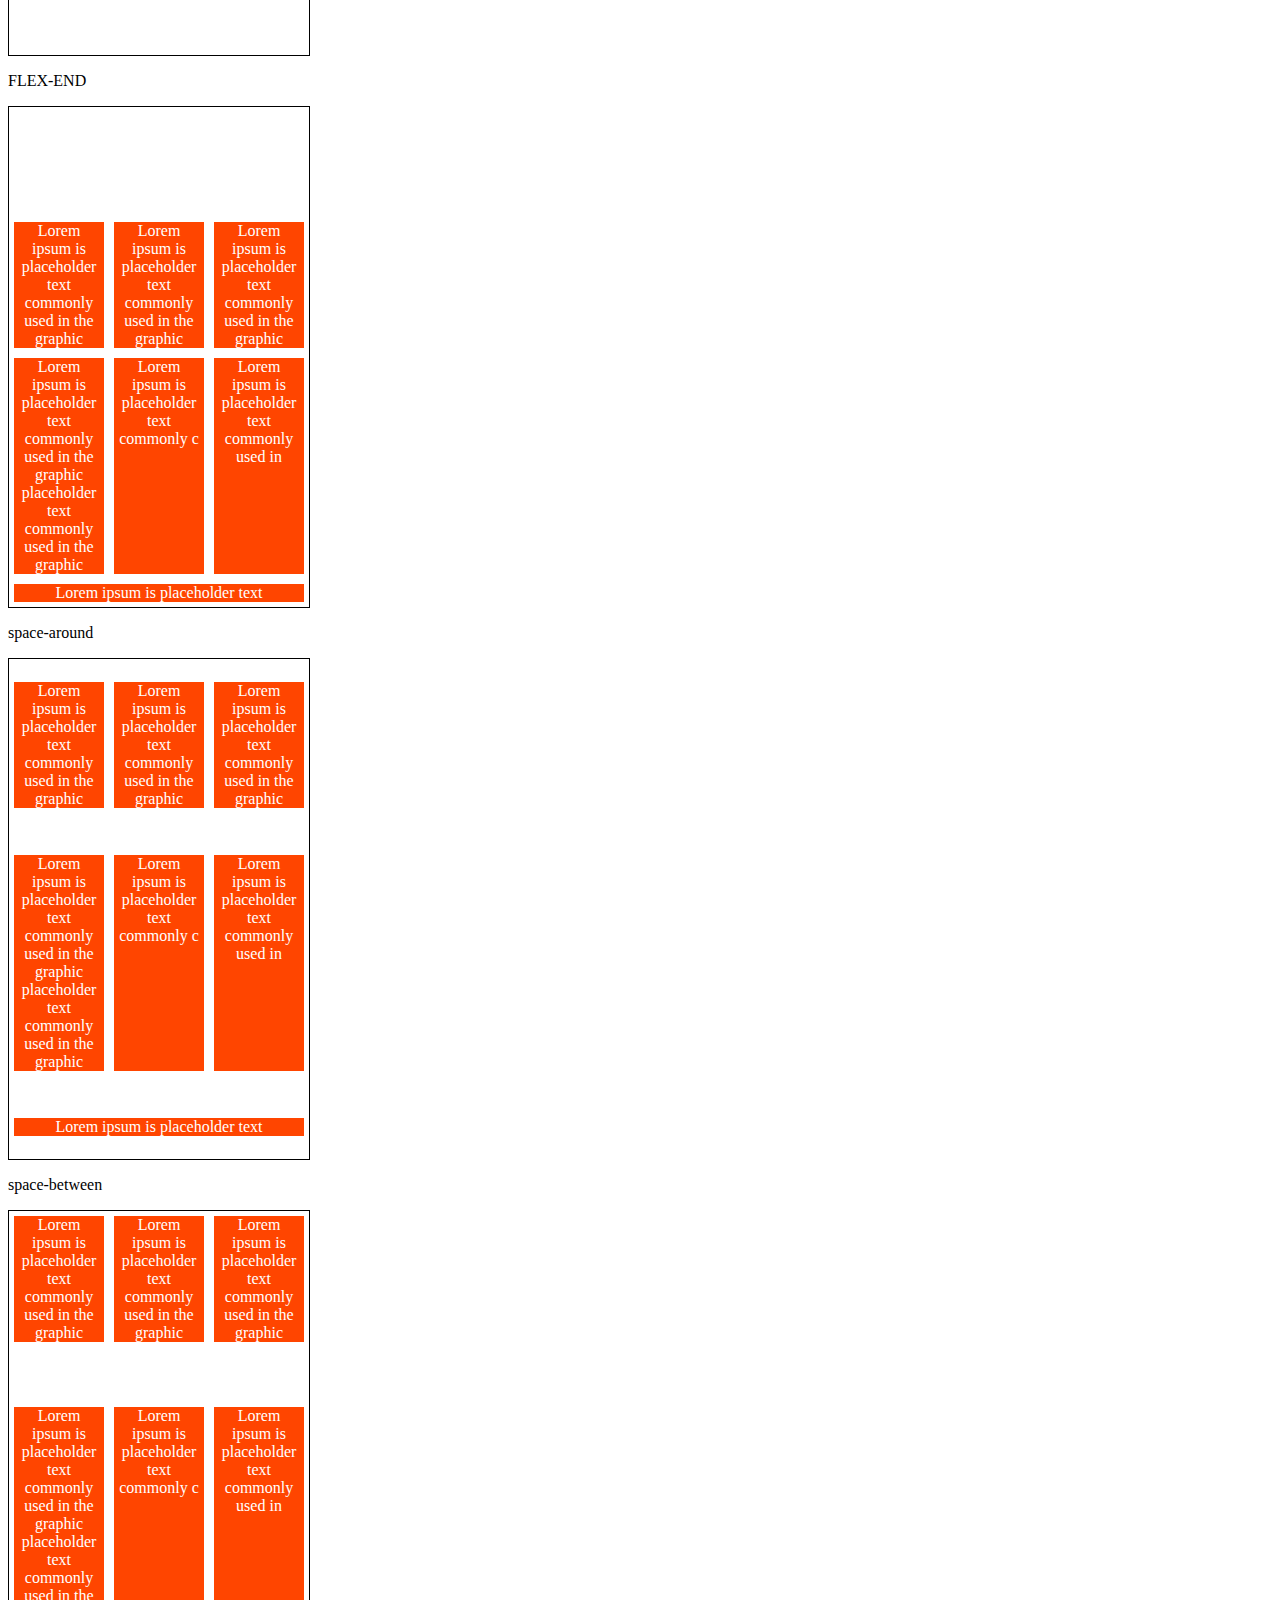
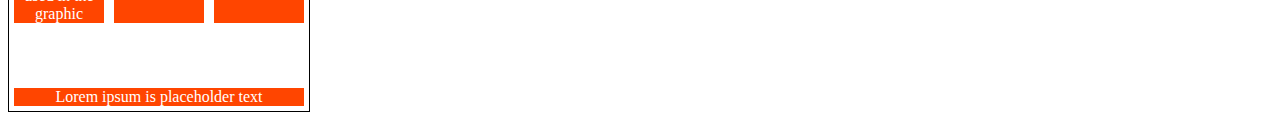
<file: Flexbox/7 - align-content.html>
<!DOCTYPE html>
<html lang="en">
<head>
    <meta charset="UTF-8">
    <meta http-equiv="X-UA-Compatible" content="IE=edge">
    <meta name="viewport" content="width=device-width, initial-scale=1.0">
    <title>7 - Align Content</title>
</head>
<style>
    .container{
        height: 500px;
        max-width: 300px;
       
        display: flex;
        flex-wrap: wrap;
        border: 1px solid black;

    }

    .item{  
        background-color: orangered;
        padding: 0 5px;
        margin: 5px;
        flex: 1;
        text-align: center;
        color: white;
    }

    .center{
        align-content: center;
    }

    .flex-start{
        align-content: flex-start;
    }

    .flex-end{
        align-content: flex-end;
            }

    .space-around{
        align-content: space-around;

    }
        
    .space-between{
        align-content: space-between;
    }  
        
        </style>

<body>

    <p>STRETCH</p>
    <div class="container">
<div class="item"> Lorem ipsum
     is placeholder text commonly used in the graphic </div>
<div class="item">Lorem ipsum
    is placeholder text commonly used in the graphic</div>
<div class="item">Lorem ipsum
    is placeholder text commonly used in the graphic</div>
<div class="item">Lorem ipsum
    is placeholder text commonly used in the graphic</div>
<div class="item">Lorem ipsum
    is placeholder text commonly c</div>
<div class="item">Lorem ipsum
    is placeholder text commonly used in </div>
<div class="item">Lorem ipsum
    is placeholder text </div>    
</div>


<p>CENTER</p>
<div class="container center">
<div class="item"> Lorem ipsum
 is placeholder text commonly used in the graphic </div>
<div class="item">Lorem ipsum
is placeholder text commonly used in the graphic</div>
<div class="item">Lorem ipsum
is placeholder text commonly used in the graphic</div>
<div class="item">Lorem ipsum
is placeholder text commonly used in the graphic 
placeholder text commonly used in the graphic</div>
<div class="item">Lorem ipsum
is placeholder text commonly c</div>
<div class="item">Lorem ipsum
is placeholder text commonly used in </div>
<div class="item">Lorem ipsum
is placeholder text </div>    
</div>

<p>FLEX-START</p>
<div class="container flex-start">
<div class="item"> Lorem ipsum
 is placeholder text commonly used in the graphic </div>
<div class="item">Lorem ipsum
is placeholder text commonly used in the graphic</div>
<div class="item">Lorem ipsum
is placeholder text commonly used in the graphic</div>
<div class="item">Lorem ipsum
is placeholder text commonly used in the graphic 
placeholder text commonly used in the graphic</div>
<div class="item">Lorem ipsum
is placeholder text commonly c</div>
<div class="item">Lorem ipsum
is placeholder text commonly used in </div>
<div class="item">Lorem ipsum
is placeholder text </div>    
</div>

<p>FLEX-END</p>
<div class="container flex-end">
<div class="item"> Lorem ipsum
 is placeholder text commonly used in the graphic </div>
<div class="item">Lorem ipsum
is placeholder text commonly used in the graphic</div>
<div class="item">Lorem ipsum
is placeholder text commonly used in the graphic</div>
<div class="item">Lorem ipsum
is placeholder text commonly used in the graphic 
placeholder text commonly used in the graphic</div>
<div class="item">Lorem ipsum
is placeholder text commonly c</div>
<div class="item">Lorem ipsum
is placeholder text commonly used in </div>
<div class="item">Lorem ipsum
is placeholder text </div>    
</div>

<p>space-around</p>
<div class="container space-around">
<div class="item"> Lorem ipsum
 is placeholder text commonly used in the graphic </div>
<div class="item">Lorem ipsum
is placeholder text commonly used in the graphic</div>
<div class="item">Lorem ipsum
is placeholder text commonly used in the graphic</div>
<div class="item">Lorem ipsum
is placeholder text commonly used in the graphic 
placeholder text commonly used in the graphic</div>
<div class="item">Lorem ipsum
is placeholder text commonly c</div>
<div class="item">Lorem ipsum
is placeholder text commonly used in </div>
<div class="item">Lorem ipsum
is placeholder text </div>    
</div>

<p>space-between</p>
<div class="container space-between">
<div class="item"> Lorem ipsum
 is placeholder text commonly used in the graphic </div>
<div class="item">Lorem ipsum
is placeholder text commonly used in the graphic</div>
<div class="item">Lorem ipsum
is placeholder text commonly used in the graphic</div>
<div class="item">Lorem ipsum
is placeholder text commonly used in the graphic 
placeholder text commonly used in the graphic</div>
<div class="item">Lorem ipsum
is placeholder text commonly c</div>
<div class="item">Lorem ipsum
is placeholder text commonly used in </div>
<div class="item">Lorem ipsum
is placeholder text </div>    
</div>
</body>
</html>
</file>
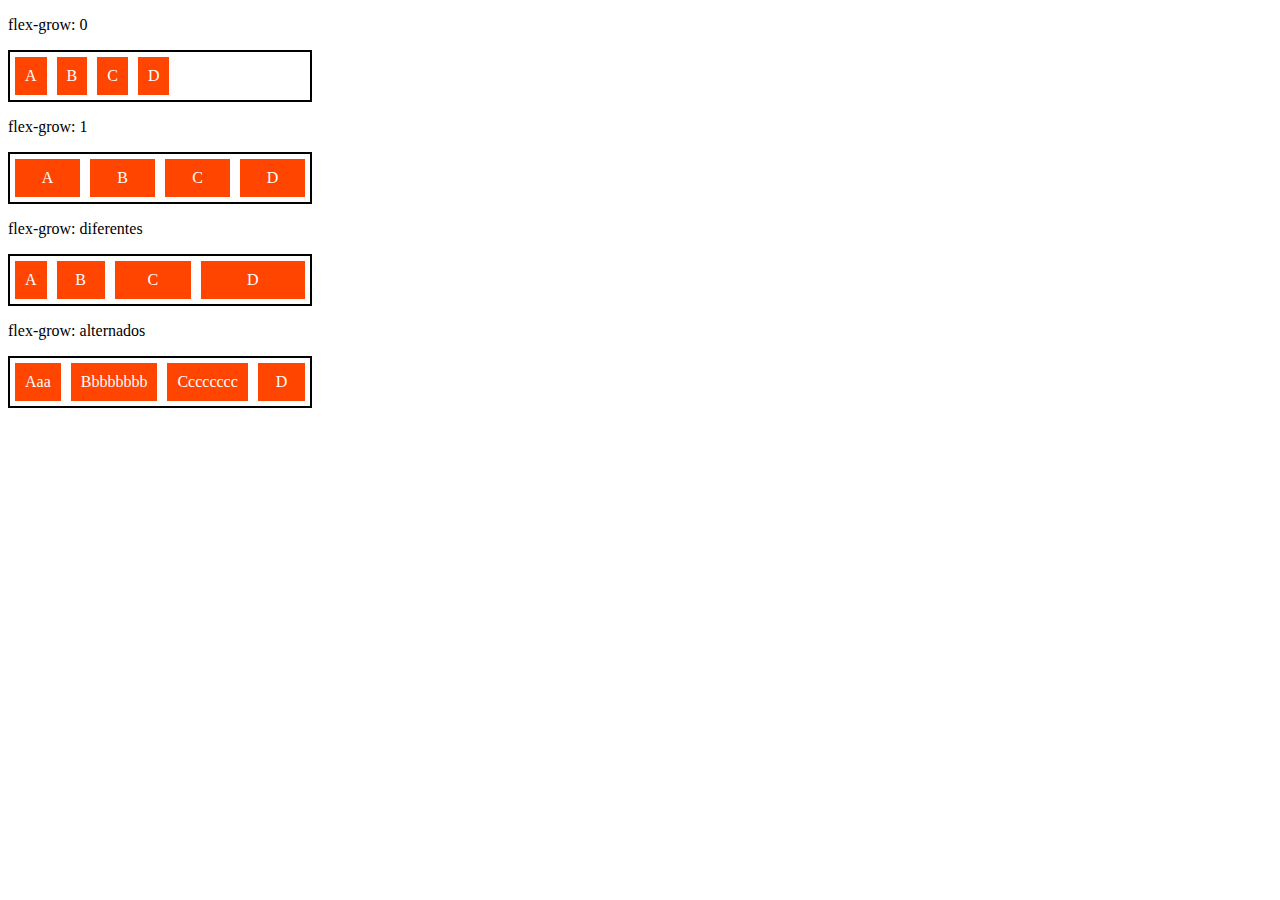
<file: Flexbox/8-flex-grow.html>
<!DOCTYPE html>
<html lang="en">
<head>
    <meta charset="UTF-8">
    <meta http-equiv="X-UA-Compatible" content="IE=edge">
    <meta name="viewport" content="width=device-width, initial-scale=1.0">
    <title>8 - fundamentos Flex-grow</title>
</head>

<style>
    .flex-container{
       
        max-width: 300px;
       
        display: flex;
        flex-wrap: wrap;
        border: 2px solid black;

    }

    .item{  
        background-color: orangered;
        padding: 10px;
        margin: 5px;
        flex: 1;
        text-align: center;
        color: white;

    }

    .fg-0{
        flex-grow: 0;

    }

    .fg-1{
        flex-grow: 1;
    }

    .fg-2{
        flex-grow: 2;
    }
    .fg-3{
        flex-grow: 3;
    }
</style>
<body>
    <p>flex-grow: 0</p>
    <div class="flex-container">
        <div class="item fg-0">A</div>
        <div class="item fg-0">B</div>
        <div class="item fg-0">C</div>
        <div class="item fg-0">D</div>
    </div>

    <p>flex-grow: 1</p>
    <div class="flex-container">
        <div class="item fg-1">A</div>
        <div class="item fg-1">B</div>
        <div class="item fg-1">C</div>
        <div class="item fg-1">D</div>
    </div>

    <p>flex-grow: diferentes</p>
    <div class="flex-container">
        <div class="item fg-0">A</div>
        <div class="item fg-1">B</div>
        <div class="item fg-2">C</div>
        <div class="item fg-3">D</div>
    </div>

    <p>flex-grow: alternados</p>
    <div class="flex-container">
        <div class="item fg-0">Aaa</div>
        <div class="item fg-3">Bbbbbbbb</div>
        <div class="item fg-0">Cccccccc</div>
        <div class="item fg-3">D</div>
    </div>
</body>
</html>
</file>
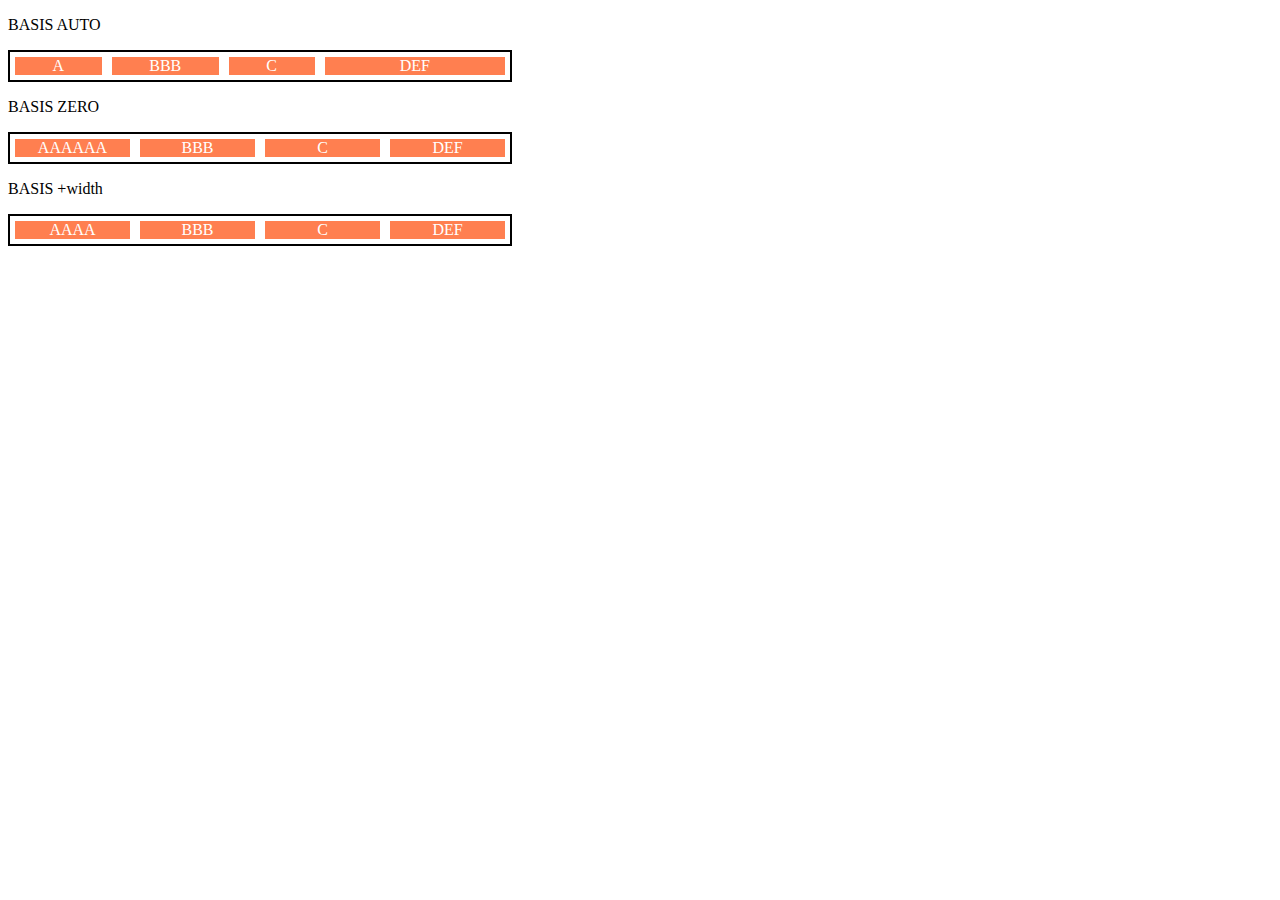
<file: Flexbox/9-flex-basis.html>
<!DOCTYPE html>
<html lang="en">
<head>
    <meta charset="UTF-8">
    <meta http-equiv="X-UA-Compatible" content="IE=edge">
    <meta name="viewport" content="width=device-width, initial-scale=1.0">
    <title>9 - Fundamentos Flex basis</title>
</head>
<style>
    
    .flex-container{
       
        max-width: 500px;
        display: flex;
        border: 2px solid black;

    }

    .item{  
        background-color: coral;
        margin: 5px;
        text-align: center;
        color: white;
    }

    .bauto{
        flex-basis: auto;

    }
    .fg-1{
        flex-grow: 1;
    }
    .fg-2{
        flex-grow: 2;
    }

    .b-0{
        flex-basis: 0;
    }

    .w100{
        flex-basis: 100px;
    }
</style>
<body>
    <p>BASIS AUTO</p>
    <div class="flex-container">
        <div class="item bauto fg-1">A</div>
        <div class="item bauto fg-1">BBB</div>
        <div class="item bauto fg-1">C</div>
        <div class="item bauto fg-2">DEF</div>

        </div>

        <p>BASIS ZERO</p>
        <div class="flex-container">
            <div class="item  b-0 fg-1">AAAAAA</div>
            <div class="item  b-0 fg-1">BBB</div>
            <div class="item b-0  fg-1">C</div>
            <div class="item  b-0 fg-1">DEF</div>
    
            </div>

            <p>BASIS +width</p>
            <div class="flex-container">
                <div class="item w100 fg-2">AAAA</div>
                <div class="item w100 fg-2">BBB</div>
                <div class="item w100 fg-2">C</div>
                <div class="item w100 fg-2">DEF</div>
        
                </div>
</body>
</html>
</file>
<file: introdução ao html e ccs3/style.css>
body {
    background: #d3d3d3;
    font-family: Verdana, Geneva, Tahoma, sans-serif;
    max-width: 900px;
    margin: auto;
}
#title, .subtitle, .post_title {
    color:rgb(17, 17, 18);
    font-family: Verdana, Geneva, Tahoma, sans-serif;

}

#title {
    font-size: 40px;
    text-transform: uppercase;
}
a {
    text-decoration: line-through;
    color:#505050;
}
.photo {
    border-radius: 50%;
    border: 3px solid #505050;
}
.post_title {
    font-size: 16px;
    font-style: italic;
    margin: 0;
    margin-bottom: 15px;
}
.post {
    background: #fff;
    padding: 10px;
    border: 3px solid #505050;
    margin: 10px;
    border-radius: 5px;
}

.post_content {
    margin: 0;
    margin-bottom: 15px;
   text-transform: capitalize;
   text-align: justify;
}

.post_image {
    margin-bottom: 15px;
    width: 100%;
}

.contact_list {
  list-style-type: none;
  padding-left: 15px;  
}

.contact_list li a {
text-decoration: none;    
font
}
</file>
